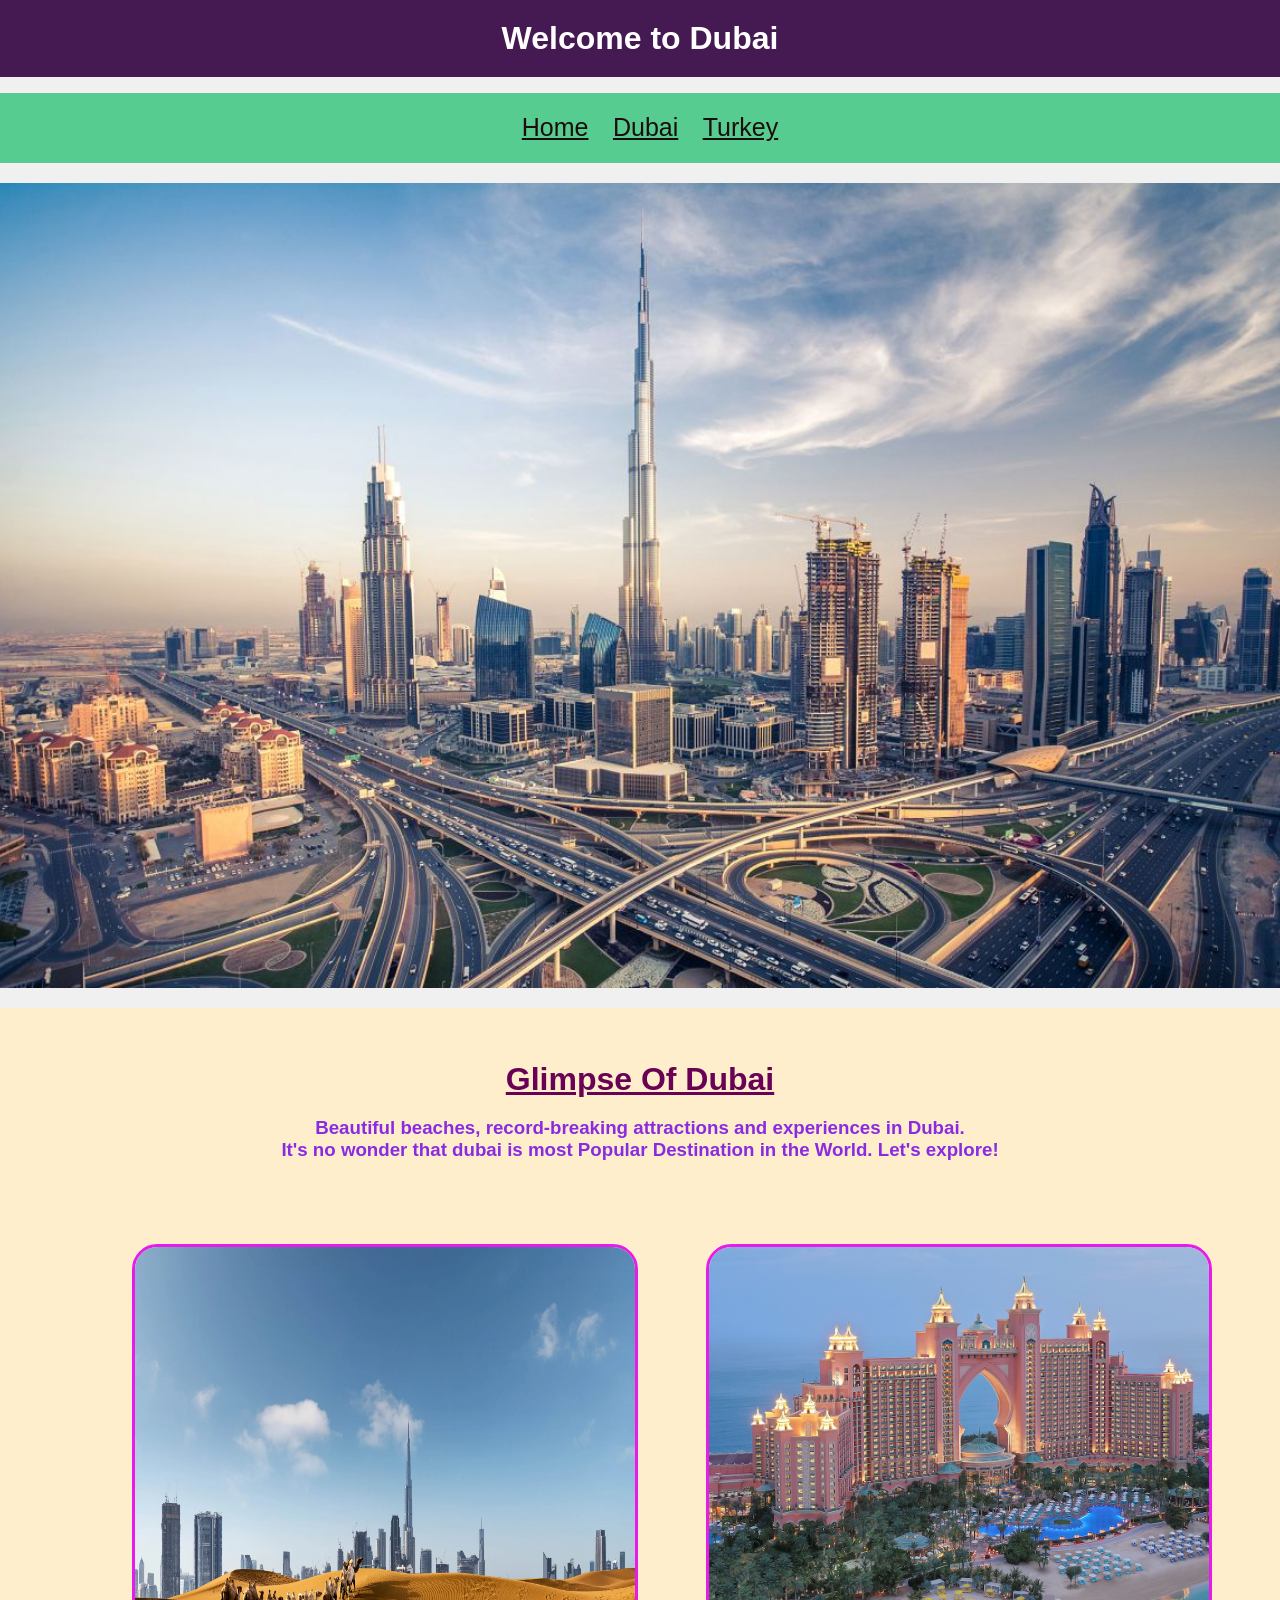
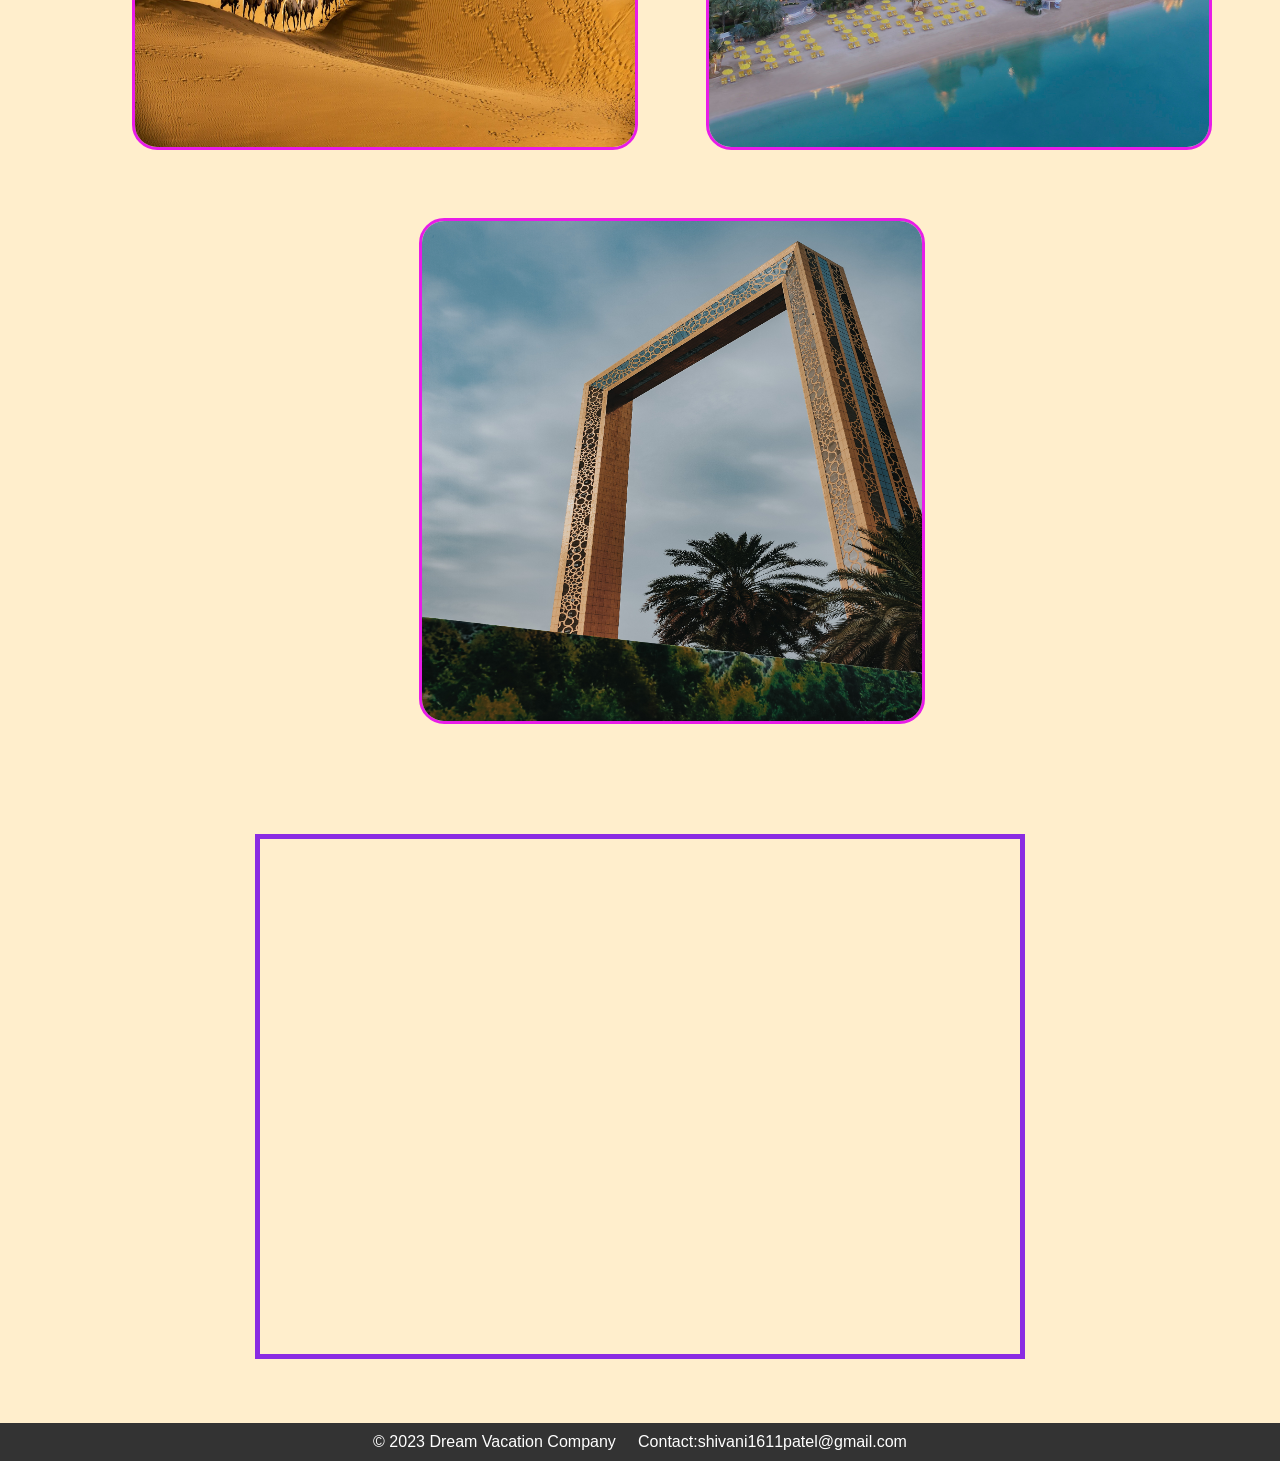
<file: html/Dubai.html>
<html>
  <head>
    <title>Dream Vacation Company</title>
    <link rel="stylesheet" href="css/style.css" />
  </head>

  <body>
    <header>
      <h1>Welcome to Dubai</h1>
       </header>
    <nav>
        <ul>
            <li><a href="index.html">Home</a></li>
            <li><a href="Dubai.html">Dubai</a></li>
            <li><a href="Turkey.html">Turkey</a></li>
        </ul>
    </nav>
    <main class="main1"></main>
     <div class="div1">
      <h1 style="color: rgb(105, 2, 85); padding-top:15px;"><u>Glimpse Of Dubai</u></h1>
      <h3 style="font-family:'Lucida Sans',sans-serif; color: blueviolet;">Beautiful beaches, record-breaking attractions and experiences in Dubai.<br> It's no wonder that dubai is most Popular Destination in the World. Let's explore!</h3>
     <div>
        <img src="images/desert.webp" class="img">
        <img src="images/twilight.jpg" class="img">
        <img src="images/dubai4.jpg" class="img">
          <!-- <video width="400" controls class="img" style="height: fit-content;">
            <source src="videos/dubai-v.mp4" type=video/mp4>
          </video> -->
     </div>
     <div>
        <iframe width="760px" height="515px" src="https://www.youtube.com/embed/v0rr-M0WfpM?si=waluv9Vnm5V5h_9k" title="YouTube video player" frameborder="0" allow="accelerometer; autoplay; clipboard-write; encrypted-media; gyroscope; picture-in-picture; web-share" allowfullscreen style="margin-top: 110px; border: 5px solid blueviolet;"></iframe>
     </div>

    <footer>
        <p>&copy; 2023 Dream Vacation Company &nbsp;&nbsp;&nbsp; Contact:shivani1611patel@gmail.com</p>
    </footer>
  </body>
</html>
</file>
<file: html/css/style.css>
body,h1,h2,p {
  margin: 0;
  padding: 0;
}
body {
  font-family: Arial, sans-serif;
  background-color: #f0f0f0;
}
nav ul {
  text-align: center;
  height: 50px;
  background-color: #57cc90;
  padding-top: 20px;
}
nav li {
  display: inline;
  margin-right: 20px;
}
nav a {
  font-size: 25px;
  color: #1b0d0d;
}
nav a:hover {
  text-decoration: underline;
  color: blue;
}
.container {
  display: flex;
  align-items: center;
  justify-content: center;
}
header {
  background-color: #451952;
  color: #fff;
  padding: 20px;
  text-align: center;
}
.img:hover {
  background-color: #451952;
  opacity: 0.3;
}
main {
  margin: 20px auto;
  padding: 20px;
  display: flex;
  align-items: center;
  background-image: url("../images/bg.jpg");
  background-size: cover;
  background-position: center;
  height: 85vh;
}
.main1 {
  background-image: url("../images/bg-dubai.jpg");
}
.main2 {
  background-image: url("../images/bg-turkey.jpg");
}
.box {
  width: 350px;
  height: 300px;
  background: rgba(220, 78, 206, 0.4);
  padding: 30px;
  text-align: center;
  margin: auto;
  margin-top: 5%;
  border-radius: 25px;
  border: solid blue;
  z-index: 999;
}
.div1 {
  height: auto;
  width: auto;
  text-align: center;
  background-color: #ffeecc;
  padding-top: 3%;
}
.img {
  background-color: #333;
  width: 500px;
  height: 500px;
  margin-top: 5%;
  margin-left: 5%;
  border: 3px solid rgb(232, 28, 232);
  border-radius: 5%;
}
.txt {
  font-weight: bold;
  text-align: center;
  font-size: 25px;
  color: #b25068;
  padding-left: 20px;
}
footer {
  text-align: center;
  margin-top: 5%;
  padding: 10px;
  background-color: #333;
  color: #fff;
}
</file>
